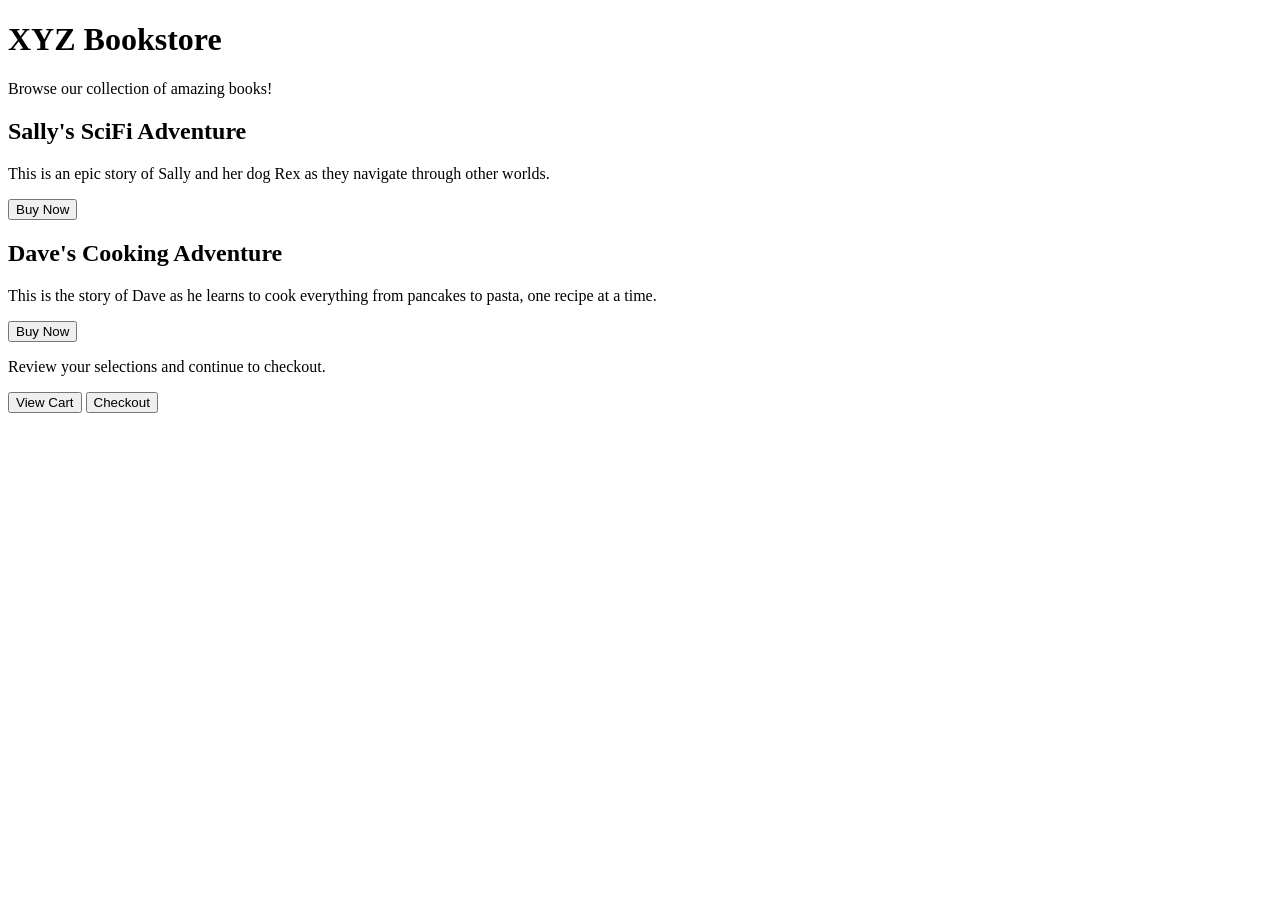
<file: button.html>
<!DOCTYPE html>
<html lang="en">
<head>
  <meta charset="UTF-8" />
  <title>XYZ Bookstore Page</title>
</head>

<body>
  <h1>XYZ Bookstore</h1>
  <p>Browse our collection of amazing books!</p>
  
  <div class="card-container">
    <div class="card" id="sally-adventure-book">
      <h2>Sally's SciFi Adventure</h2>
      <p>This is an epic story of Sally and her dog Rex as they navigate through other worlds.</p>
      <button class="btn">Buy Now</button>
    </div>
    
    <div class="card" id="dave-cooking-book">
      <h2>Dave's Cooking Adventure</h2>
      <p>This is the story of Dave as he learns to cook everything from pancakes to pasta, one recipe at a time.</p>
      <button class="btn">Buy Now</button>
    </div>
  </div>
  
  <p>Review your selections and continue to checkout.</p>
  
  <div class="btn-container">
   <button id="view-cart-btn" class="btn">View Cart</button>
   <button id="checkout-btn" class="btn">Checkout</button>     
  </div>
</body>

</html>
</file>
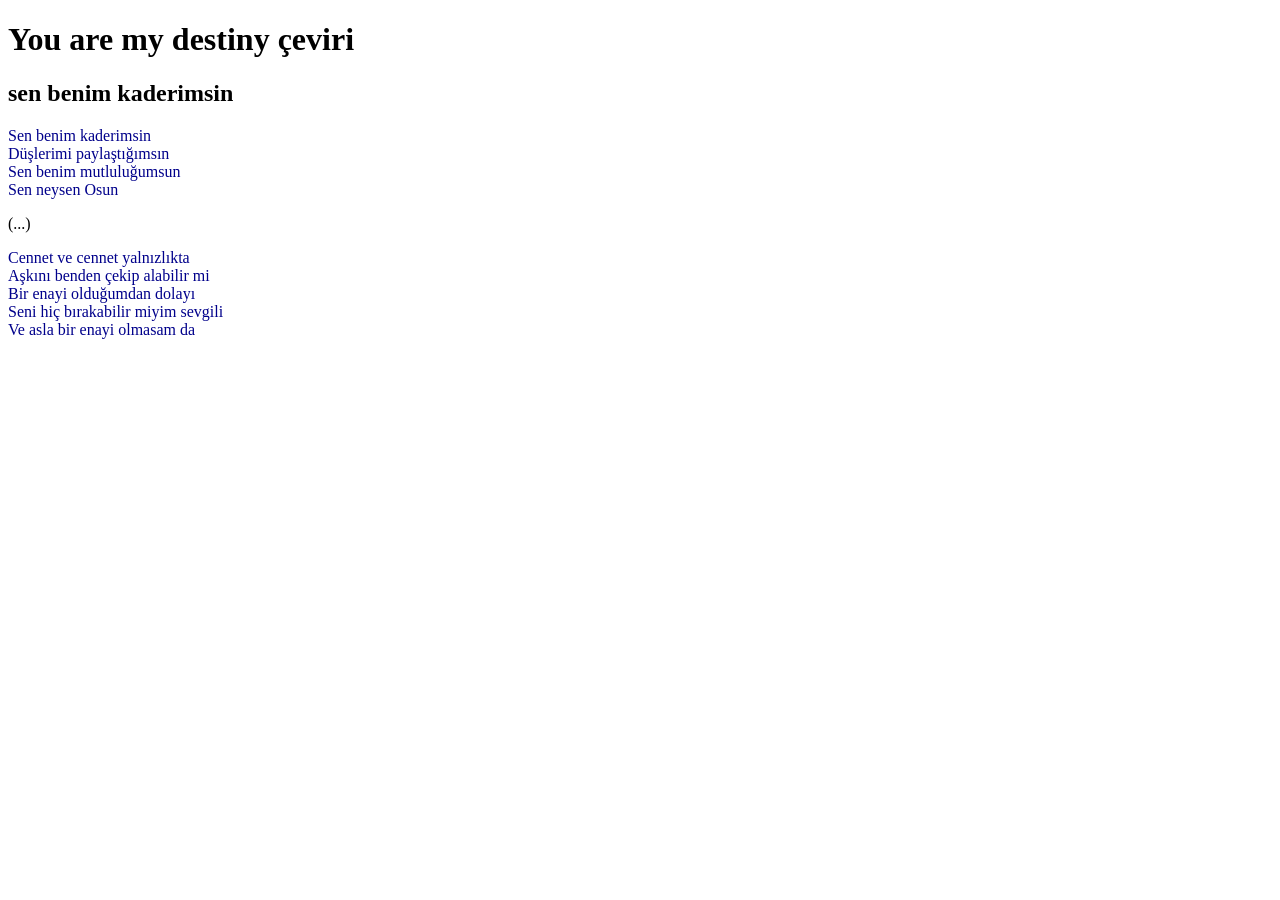
<file: destiny.html>
<!DOCTYPE html>
       <html lang="tr">
        <head>
            <title>
                Southlyrrcss
            </title>
            <body>
                <h1 title="Zeynep'in sitesi" id="anabaslik"> You are my destiny çeviri </h1>
                <h2> sen benim kaderimsin </h2>
                <p style="color:darkblue">Sen benim kaderimsin<br>
                Düşlerimi paylaştığımsın<br>
                Sen benim mutluluğumsun<br>
                Sen neysen Osun</p>
                <p style="color:black" class="kalin">(...)</p>
                <p style="color:darkblue"> Cennet ve cennet yalnızlıkta<br>
                Aşkını benden çekip alabilir mi<br>
                Bir enayi olduğumdan dolayı<br>
                Seni hiç bırakabilir miyim sevgili<br>
                Ve asla bir enayi olmasam da  </p>

            </body>
        </head>
       </html>
</file>
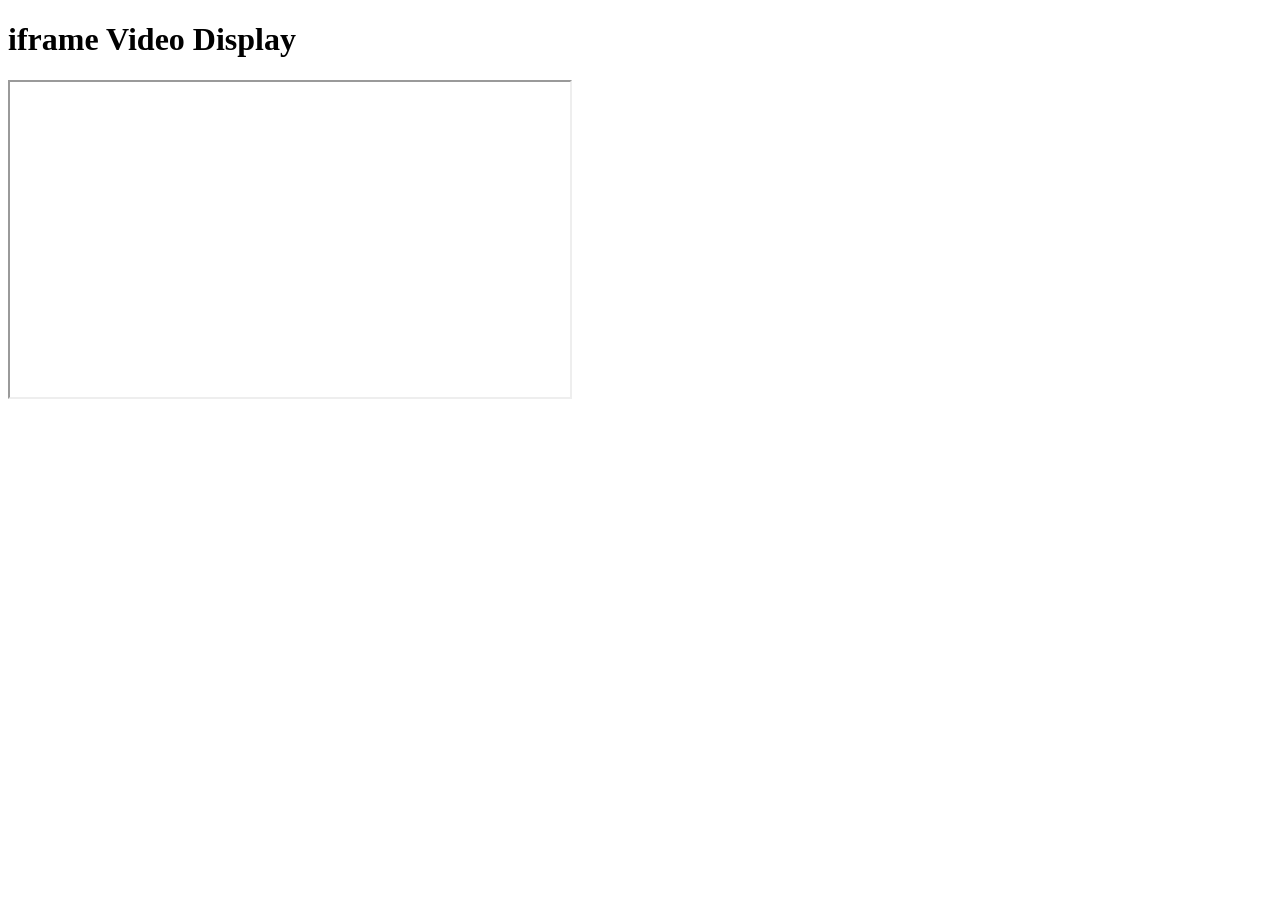
<file: iframe.html>
<!DOCTYPE html>
<html lang="en">
  <head>
    <meta charset="UTF-8" />
    <meta name="viewport" content="width=device-width, initial-scale=1.0" />
    <title>Display Videos in an iframe</title>
  </head>
  <body>
    <h1>iframe Video Display</h1>
    <iframe
      width="560"
      height="315"
      src="https://www.youtube.com/embed/I0_951_MPE0"
      allow="accelerometer autoplay clipboard-write encrypted-media gyroscope web-share"
      referrerpolicy="strict-origin-when-cross-origin"
     allowfullscreen      
    >

    </iframe>
  </body>
</html>
</file>
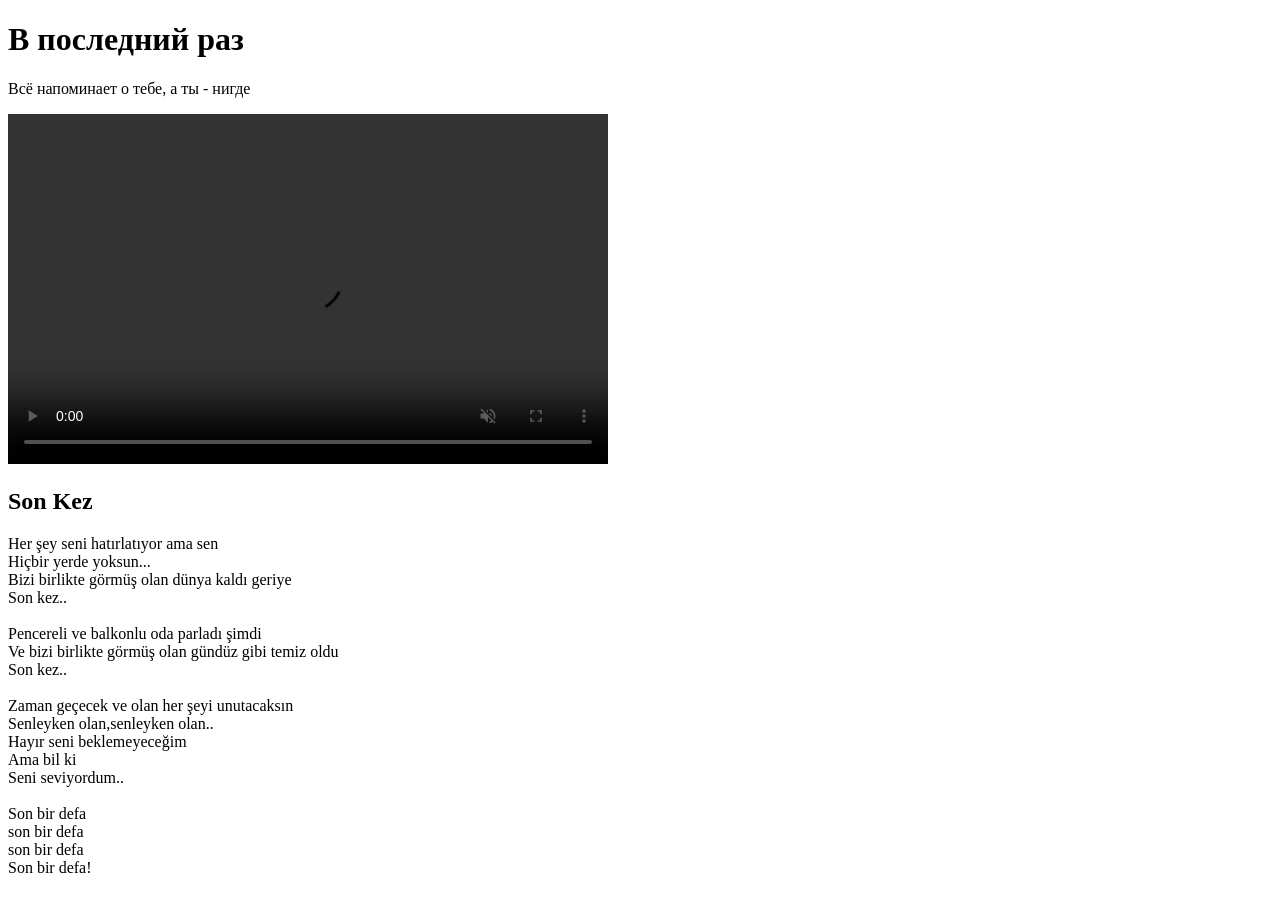
<file: russiansong.html>
<!DOCTYPE html>
<html lang="en">
    <head>
        <meta charset="UTF-8">
        <title>Russian Song</title>

    </head>
    <body>
        <h1>В последний раз</h1>
        <section>
            <p>Всё напоминает о тебе, а ты - нигде</p>
        </section>
        <section>
            <video
            width="600"
            height="350"
            autoplay muted loop controls>
            <source src="c:/Users/zeyne\Downloads/В последний раз.mp4" type="video/mp4">
            >
        </video>
        <h2>Son Kez</h2>
        <section>
            <p>Her şey seni hatırlatıyor ama sen
                <br>
                Hiçbir yerde yoksun...
                <br>
                Bizi birlikte görmüş olan dünya kaldı geriye
                <br>
                Son kez..
                <br>
                <br>
                Pencereli ve balkonlu oda parladı şimdi
                <br>
                Ve bizi birlikte görmüş olan gündüz gibi temiz oldu
                <br>
                Son kez..
                <br>
                <br>
                Zaman geçecek ve olan her şeyi unutacaksın
                <br>
                Senleyken olan,senleyken olan..
                <br>
                Hayır seni beklemeyeceğim
                <br>
                Ama bil ki
                <br>
                Seni seviyordum..
                <br>
                <br>
                Son bir defa
                <br>
                son bir defa
                <br>
                son bir defa
                <br>
                Son bir defa!

            </p>
        </section>
  

</section>
    </body>
</html>
</file>
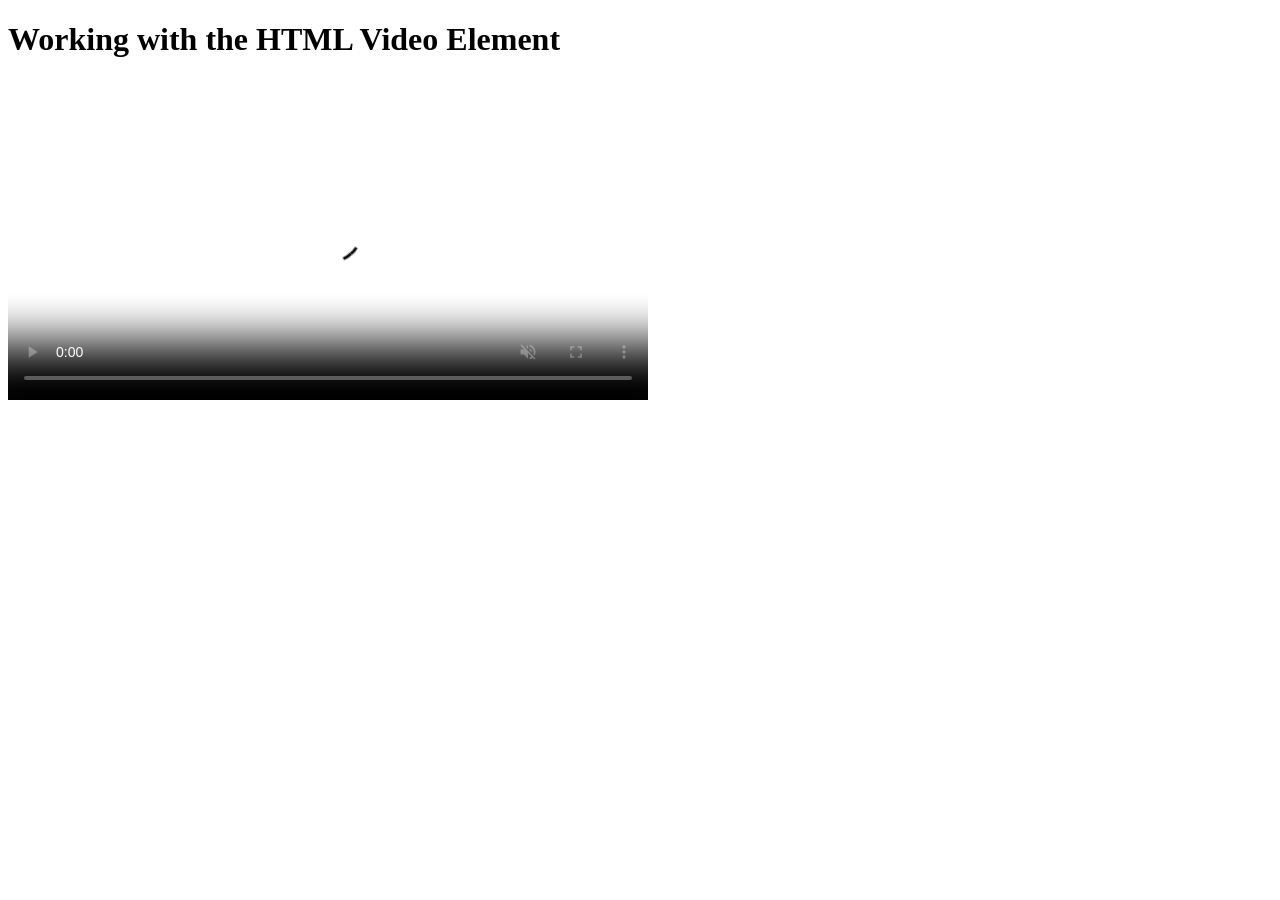
<file: video.html>
<!DOCTYPE html>
<html lang="en">
<head>
  <meta charset="UTF-8">
  <meta name="viewport" content="width=device-width, initial-scale=1.0">
  <title>Working with the HTML Video Element</title>
</head>
<body>
  <h1>Working with the HTML Video Element</h1>
  <video
    width="640"
    loop
    controls
    muted
    poster="https://cdn.freecodecamp.org/curriculum/labs/past-event2.jpg"
  >
    <source
      src="https://cdn.freecodecamp.org/curriculum/labs/what-is-the-map-method-and-how-does-it-work.mp4"
      type="video/mp4"
    >
    <source
      src="https://cdn.freecodecamp.org/curriculum/labs/mapmethod.webm"
      type="video/webm"
    >
    <source
      src="https://cdn.freecodecamp.org/curriculum/labs/mapmethod.ogg"
      type="video/ogg"
    >
    <source src="https://cdn.freecodecamp.org/curriculum/labs/mapmethod.mov"
    type="video/quicktime"> 
  </video>
</body>
</html>
</file>
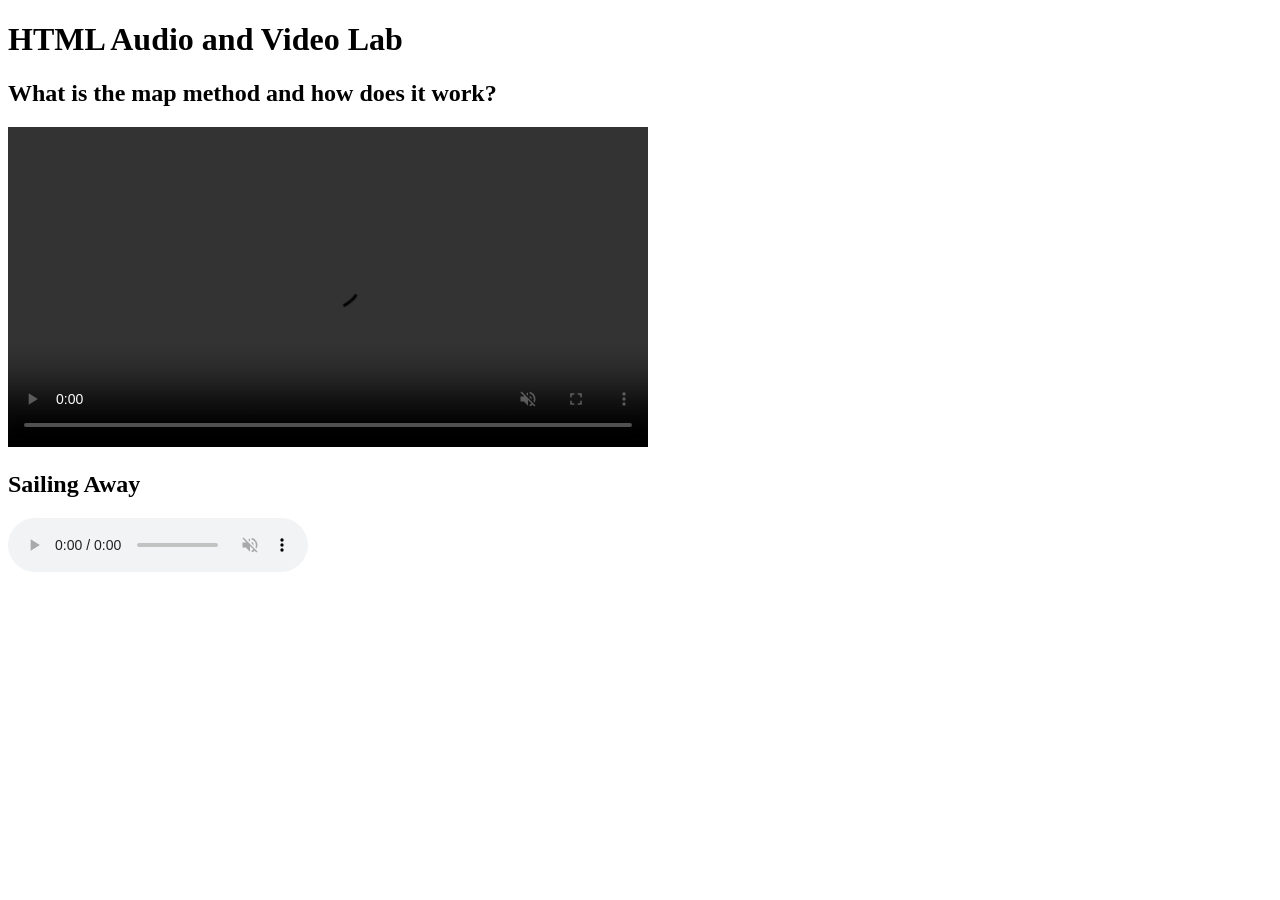
<file: video2.html>
<!DOCTYPE html>
<html lang="en">
<head>
  <meta charset="UTF-8" />
  <meta name="viewport" content="width=device-width, initial-scale=1.0"/>
  <title>HTML Audio and Video Lab</title>
</head>
<body>
  <h1>HTML Audio and Video Lab</h1>
  <section>
    <h2>What is the map method and how does it work?</h2>
    <video
    controls
    muted
    loop
    width="640">
    <source src="https://cdn.freecodecamp.org/curriculum/labs/what-is-the-map-method-and-how-does-it-work.mp4" type="video/mp4">
      
  
  </section>
  <section>
    <h2>Sailing Away</h2>
    <audio 
    controls
    loop
    muted
    <source src="https://cdn.freecodecamp.org/curriculum/js-music-player/sailing-away.mp3" type="audio/mp3">>
    </section>

</body>
</html>
</file>
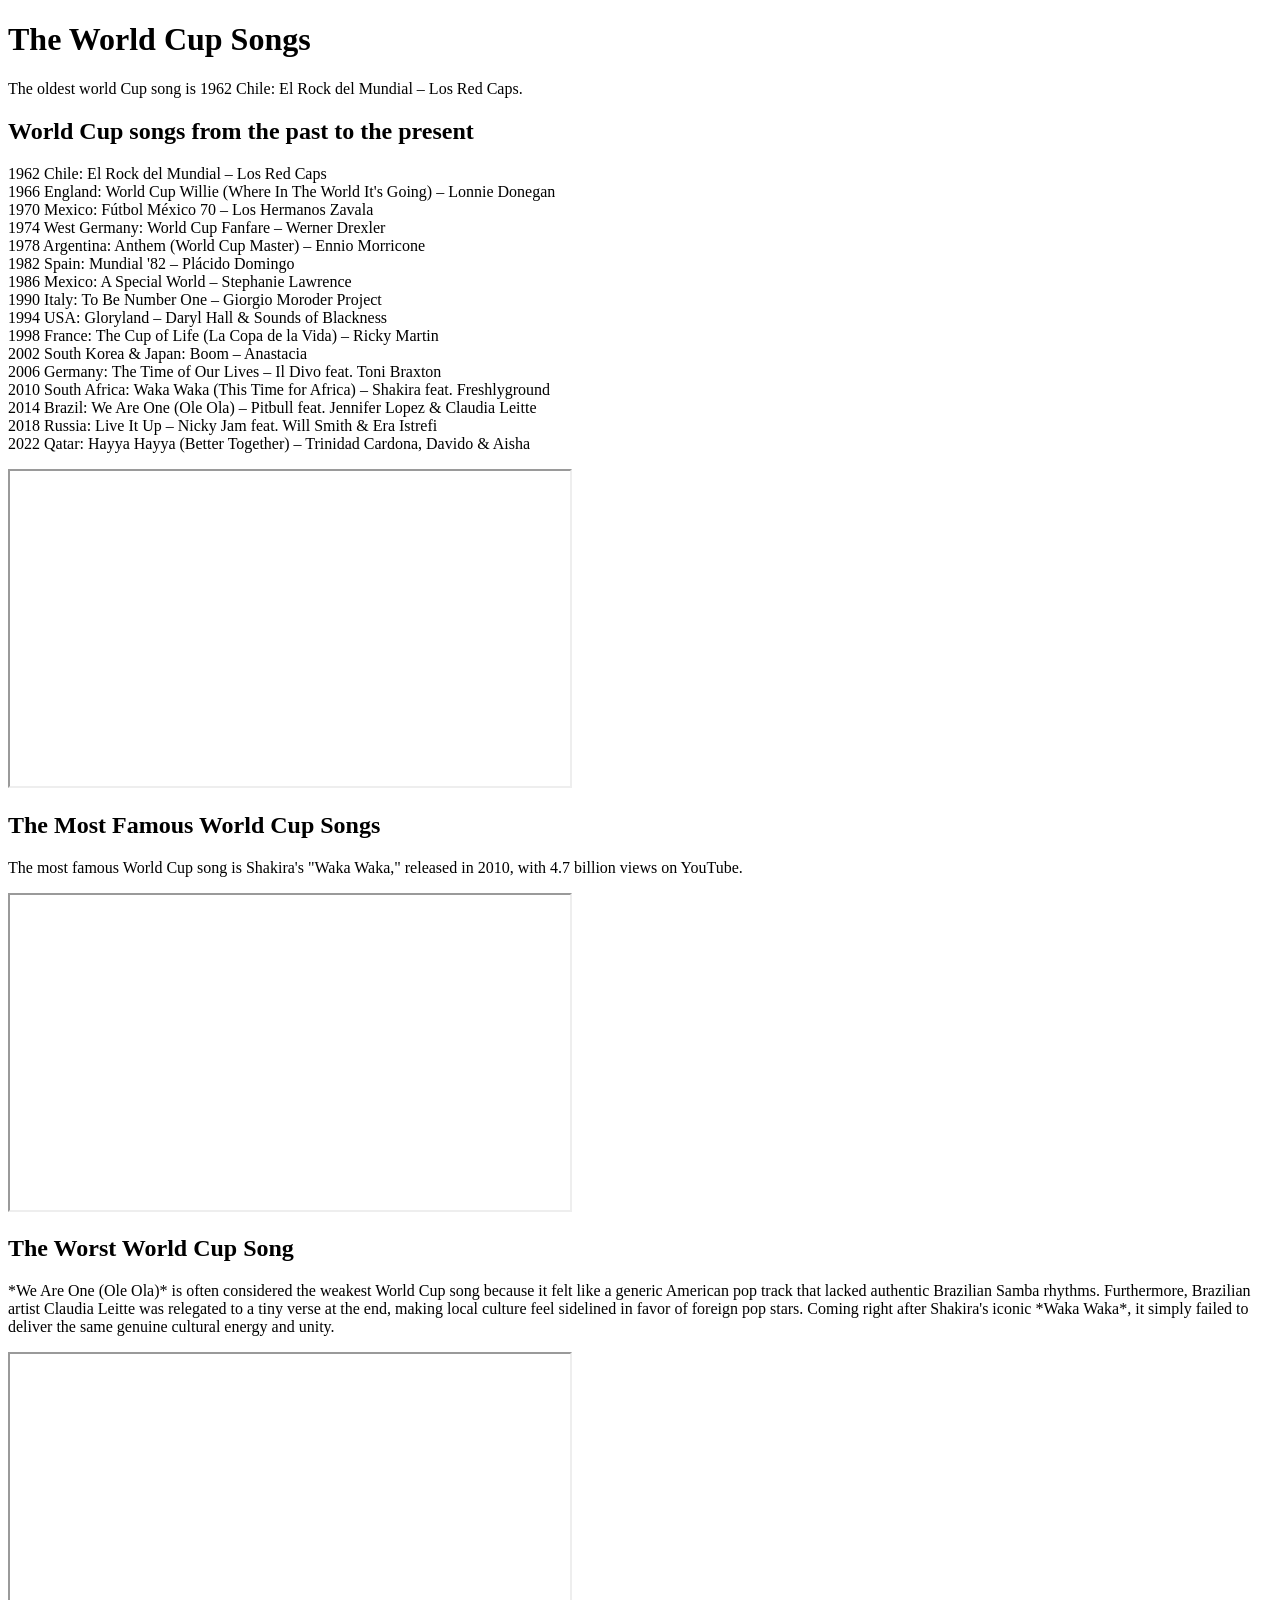
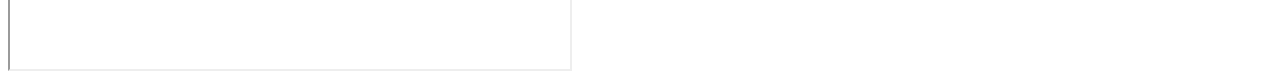
<file: worlcup.html>
<!DOCTYPE html>
<html lang="en">

<head>
    <meta charset="utf-8">
    <title>The World Cup Songs</title>
</head>
<main>
<body>
    
<h1>The World Cup Songs</h1>

        <p> The oldest world Cup song is 1962 Chile: El Rock del Mundial – Los Red Caps.</p>
<section>       
<h2>World Cup songs from the past to the present</h2>

    <p>1962 Chile: El Rock del Mundial – Los Red Caps
<br>
1966 England: World Cup Willie (Where In The World It's Going) – Lonnie Donegan
<br>
1970 Mexico: Fútbol México 70 – Los Hermanos Zavala
<br>
1974 West Germany: World Cup Fanfare – Werner Drexler
<br>
1978 Argentina: Anthem (World Cup Master) – Ennio Morricone
<br>
1982 Spain: Mundial '82 – Plácido Domingo
<br>
1986 Mexico: A Special World – Stephanie Lawrence
<br>
1990 Italy: To Be Number One – Giorgio Moroder Project
<br>
1994 USA: Gloryland – Daryl Hall & Sounds of Blackness
<br>
1998 France: The Cup of Life (La Copa de la Vida) – Ricky Martin
<br>
2002 South Korea & Japan: Boom – Anastacia
<br>
2006 Germany: The Time of Our Lives – Il Divo feat. Toni Braxton
<br>
2010 South Africa: Waka Waka (This Time for Africa) – Shakira feat. Freshlyground
<br>
2014 Brazil: We Are One (Ole Ola) – Pitbull feat. Jennifer Lopez & Claudia Leitte
<br>
2018 Russia: Live It Up – Nicky Jam feat. Will Smith & Era Istrefi
<br>
2022 Qatar: Hayya Hayya (Better Together) – Trinidad Cardona, Davido & Aisha</p>
    
    <iframe
    src="https://www.youtube.com/embed/fcnDmrtj6Sk?si=wjv4iGCe2FVFegYa"
    title="2026 World Cup Songs"
    width=560
    height=315
    allow="accelerometer autoplay clipboard-write encrypted-media gyroscope web-share"
      referrerpolicy="strict-origin-when-cross-origin"
    ></iframe>
    
    </section>
<section>
<h2>The Most Famous World Cup Songs</h2>

 <p>The most famous World Cup song is Shakira's "Waka Waka," released in 2010, with 4.7 billion views on YouTube.</p>
 <iframe 
 width="560"
 height="315"
 title="Waka Waka songs"
 src="https://www.youtube.com/embed/pRpeEdMmmQ0?si=Y7Du9y4wefMfgthg"
 allow="accelerometer autoplay clipboard-write encrypted-media gyroscope web-share"
      referrerpolicy="strict-origin-when-cross-origin"
 ></iframe>
 </section>
<section>
<h2>The Worst World Cup Song</h2>
 
    <p>*We Are One (Ole Ola)* is often considered the weakest World Cup song because it felt like a generic American pop track that lacked authentic Brazilian Samba rhythms. Furthermore, Brazilian artist Claudia Leitte was relegated to a tiny verse at the end, making local culture feel sidelined in favor of foreign pop stars. Coming right after Shakira's iconic *Waka Waka*, it simply failed to deliver the same genuine cultural energy and unity.</p>

    <iframe 
 width="560"
 height="315"
 title="We Are One"
 src="https://www.youtube.com/embed/TGtWWb9emYI?si=kB8ki_I3AEjjhllF"
 allow="accelerometer autoplay clipboard-write encrypted-media gyroscope web-share"
      referrerpolicy="strict-origin-when-cross-origin"
 ></iframe>
 </section>
</body>
</main>

</html>
</file>
